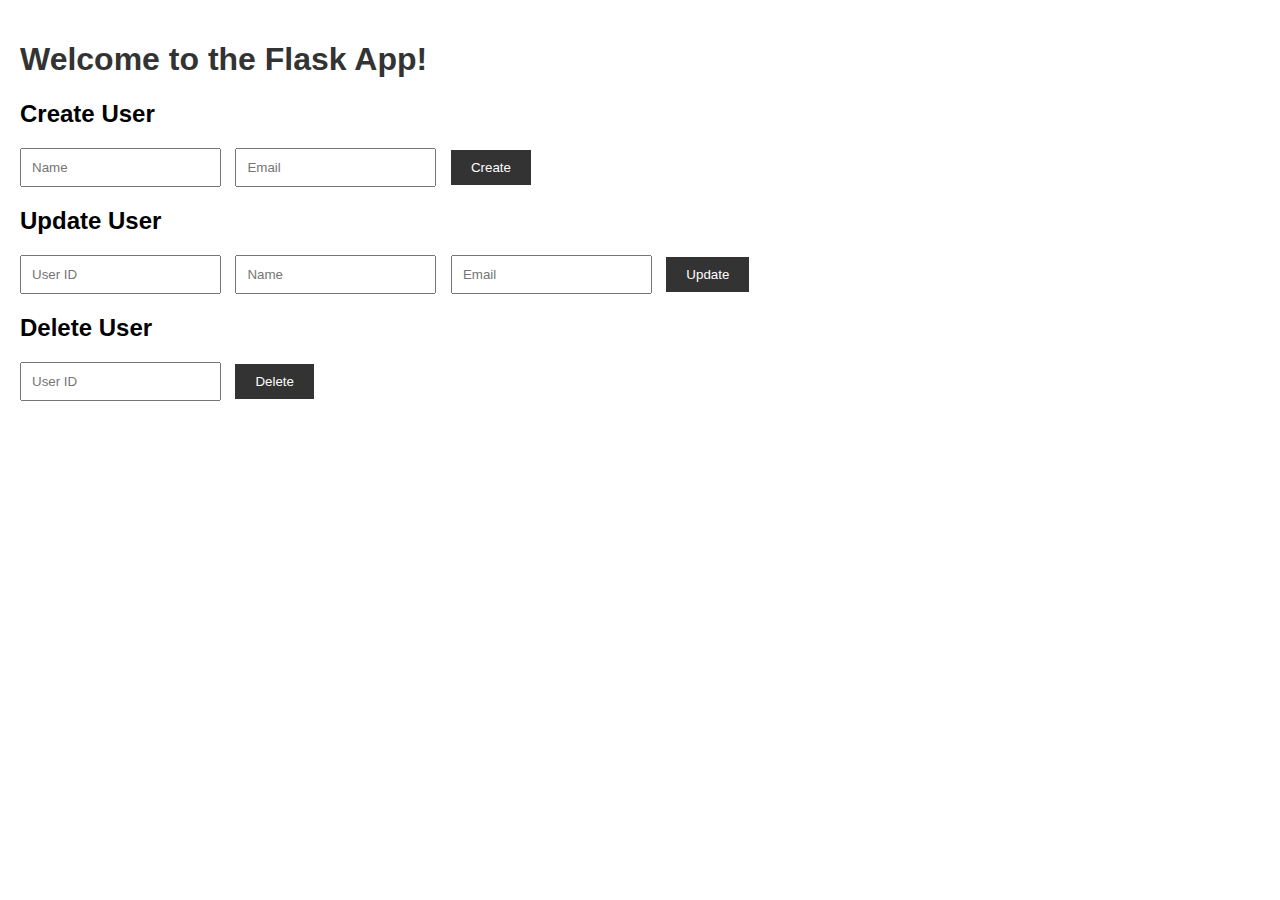
<file: index.html>
<!DOCTYPE html>
<html>
<head>
    <title>Flask App</title>
    <link rel="stylesheet" type="text/css" href="style.css">
    <script src="script.js"></script>
</head>
<body>
    <h1>Welcome to the Flask App!</h1>

    <form id="createUserForm">
        <h2>Create User</h2>
        <input type="text" id="createName" placeholder="Name">
        <input type="text" id="createEmail" placeholder="Email">
        <button type="submit">Create</button>
    </form>

    <form id="updateUserForm">
        <h2>Update User</h2>
        <input type="text" id="updateId" placeholder="User ID">
        <input type="text" id="updateName" placeholder="Name">
        <input type="text" id="updateEmail" placeholder="Email">
        <button type="submit">Update</button>
    </form>

    <form id="deleteUserForm">
        <h2>Delete User</h2>
        <input type="text" id="deleteId" placeholder="User ID">
        <button type="submit">Delete</button>
    </form>

    <div id="usersList"></div>

    <script src="script.js"></script>
</body>
</html>
</file>
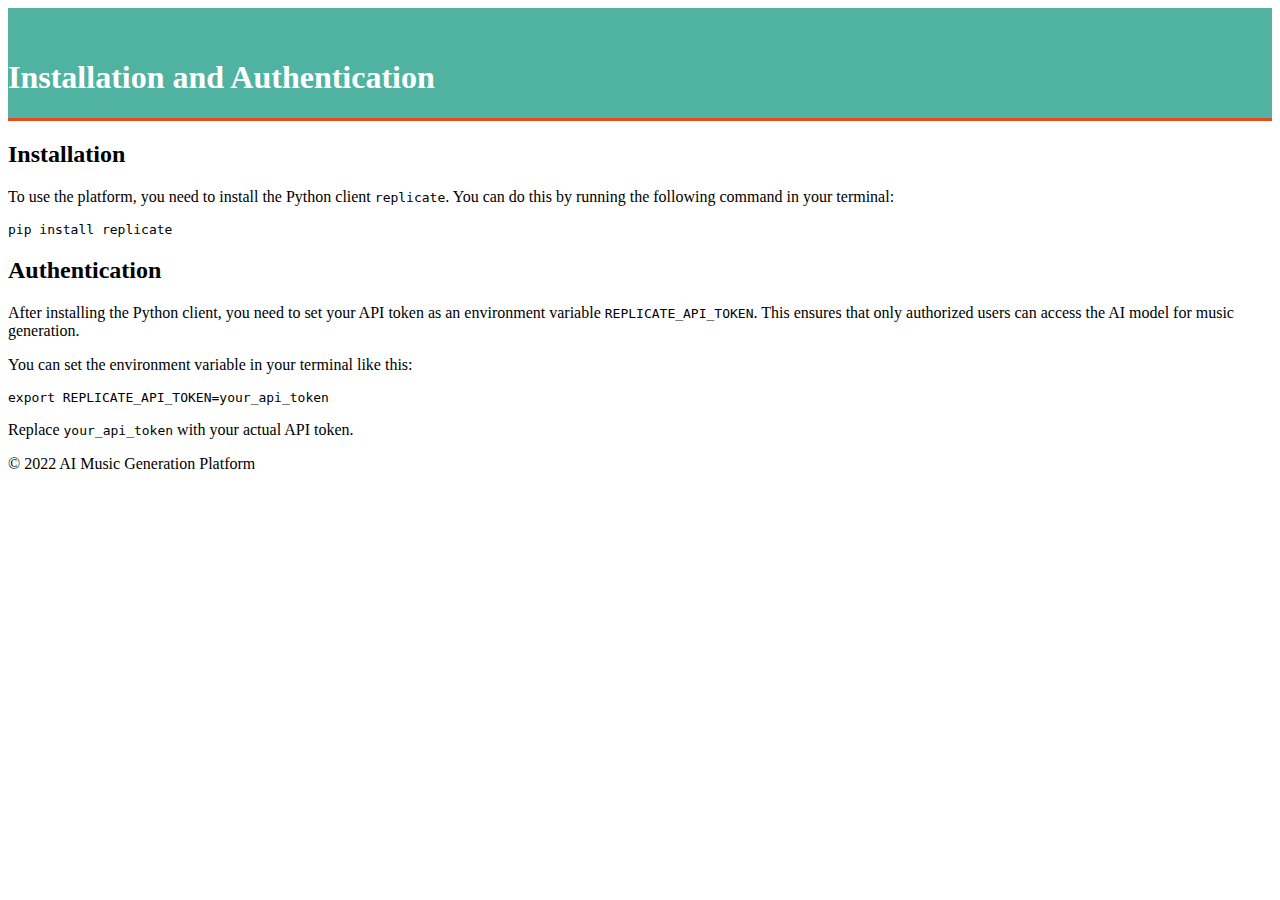
<file: website/installation_and_authentication.html>
<!DOCTYPE html>
<html lang="en">
<head>
    <meta charset="UTF-8">
    <meta name="viewport" content="width=device-width, initial-scale=1.0">
    <title>Installation and Authentication</title>
    <link rel="stylesheet" href="styles.css">
</head>
<body>
    <header>
        <h1>Installation and Authentication</h1>
    </header>
    <main>
        <section>
            <h2>Installation</h2>
            <p>To use the platform, you need to install the Python client <code>replicate</code>. You can do this by running the following command in your terminal:</p>
            <pre><code>pip install replicate</code></pre>
        </section>
        <section>
            <h2>Authentication</h2>
            <p>After installing the Python client, you need to set your API token as an environment variable <code>REPLICATE_API_TOKEN</code>. This ensures that only authorized users can access the AI model for music generation.</p>
            <p>You can set the environment variable in your terminal like this:</p>
            <pre><code>export REPLICATE_API_TOKEN=your_api_token</code></pre>
            <p>Replace <code>your_api_token</code> with your actual API token.</p>
        </section>
    </main>
    <footer>
        <p>&copy; 2022 AI Music Generation Platform</p>
    </footer>
    <script src="scripts.js"></script>
</body>
</html>
</file>
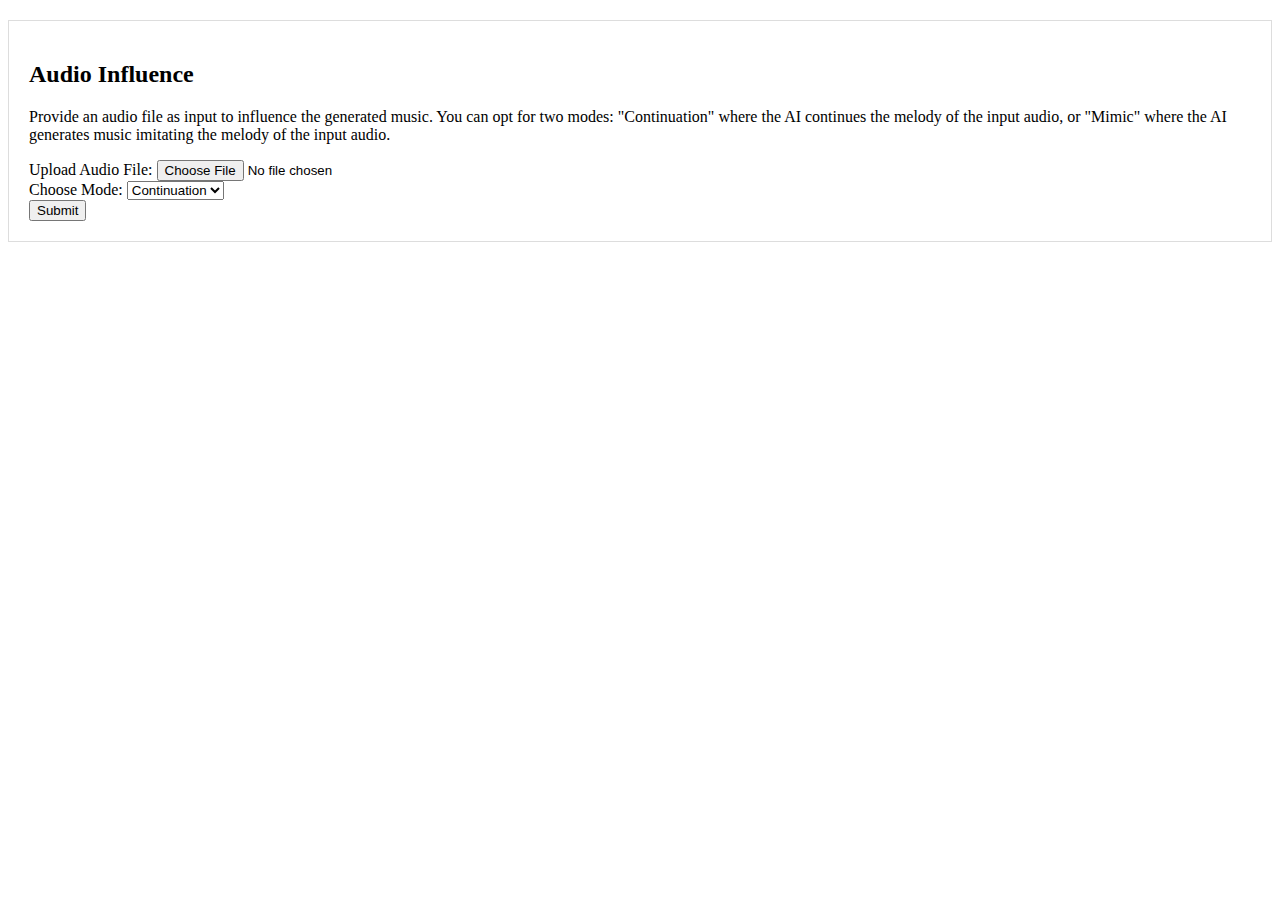
<file: website/features/audio_influence.html>
<!DOCTYPE html>
<html lang="en">
<head>
    <meta charset="UTF-8">
    <meta name="viewport" content="width=device-width, initial-scale=1.0">
    <title>Audio Influence</title>
    <link rel="stylesheet" href="../styles.css">
</head>
<body>
    <div id="audio-influence">
        <h2>Audio Influence</h2>
        <p>Provide an audio file as input to influence the generated music. You can opt for two modes: "Continuation" where the AI continues the melody of the input audio, or "Mimic" where the AI generates music imitating the melody of the input audio.</p>
        <form>
            <label for="audio-file">Upload Audio File:</label>
            <input type="file" id="audio-file" name="audio-file" accept=".wav,.mp3">
            <br>
            <label for="mode">Choose Mode:</label>
            <select id="mode" name="mode">
                <option value="continuation">Continuation</option>
                <option value="mimic">Mimic</option>
            </select>
            <br>
            <input type="submit" value="Submit">
        </form>
    </div>
    <script src="../scripts.js"></script>
</body>
</html>
</file>
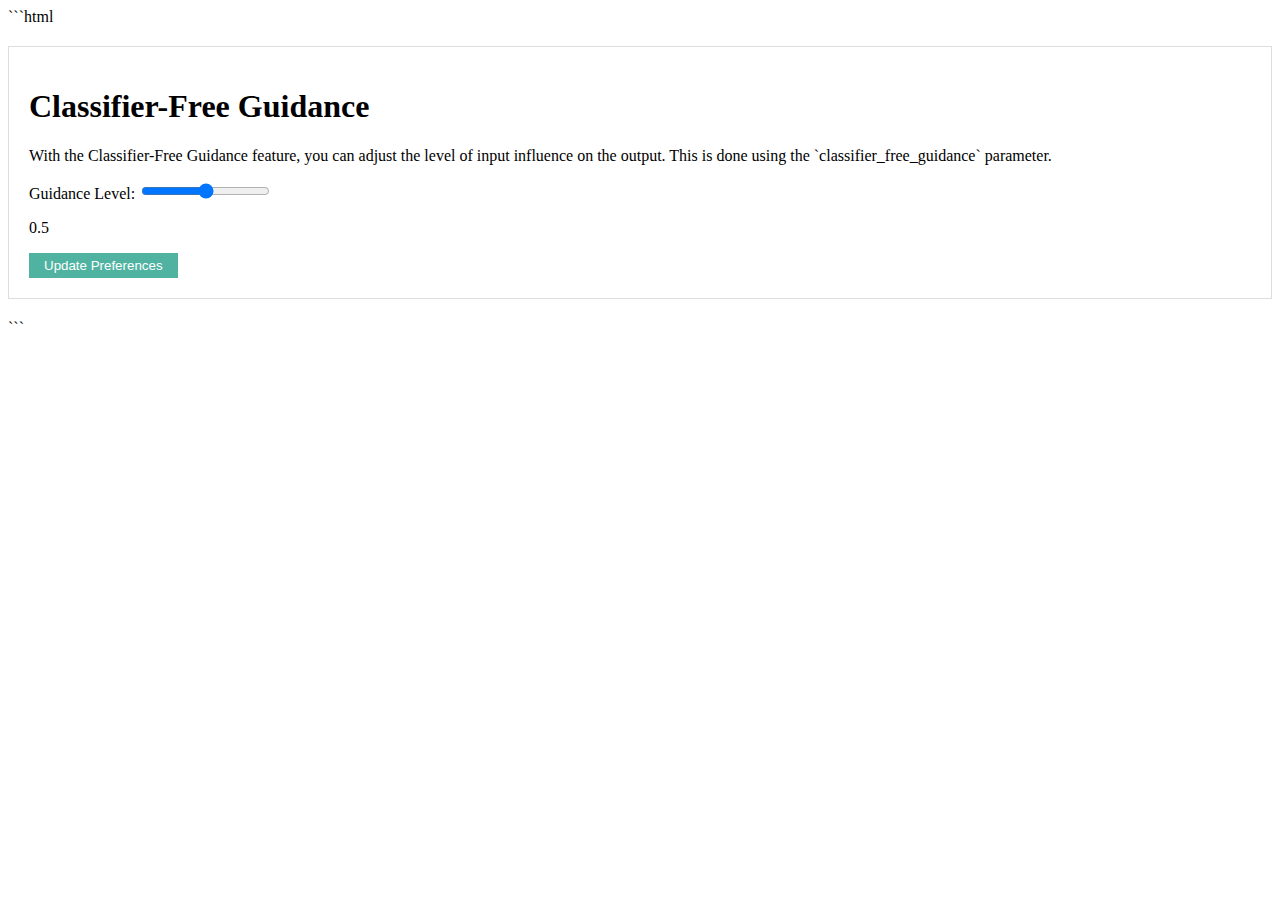
<file: website/features/classifier_free_guidance.html>
```html
<!DOCTYPE html>
<html lang="en">
<head>
    <meta charset="UTF-8">
    <meta name="viewport" content="width=device-width, initial-scale=1.0">
    <title>Classifier-Free Guidance</title>
    <link rel="stylesheet" href="../styles.css">
</head>
<body>
    <div id="classifier-free-guidance">
        <h1>Classifier-Free Guidance</h1>
        <p>With the Classifier-Free Guidance feature, you can adjust the level of input influence on the output. This is done using the `classifier_free_guidance` parameter.</p>
        <label for="guidance-level">Guidance Level:</label>
        <input type="range" id="guidance-level" name="guidance-level" min="0" max="1" step="0.1">
        <p id="guidance-level-display">0.5</p>
        <button onclick="updatePreferences()">Update Preferences</button>
    </div>
    <script src="../scripts.js"></script>
</body>
</html>
```
</file>
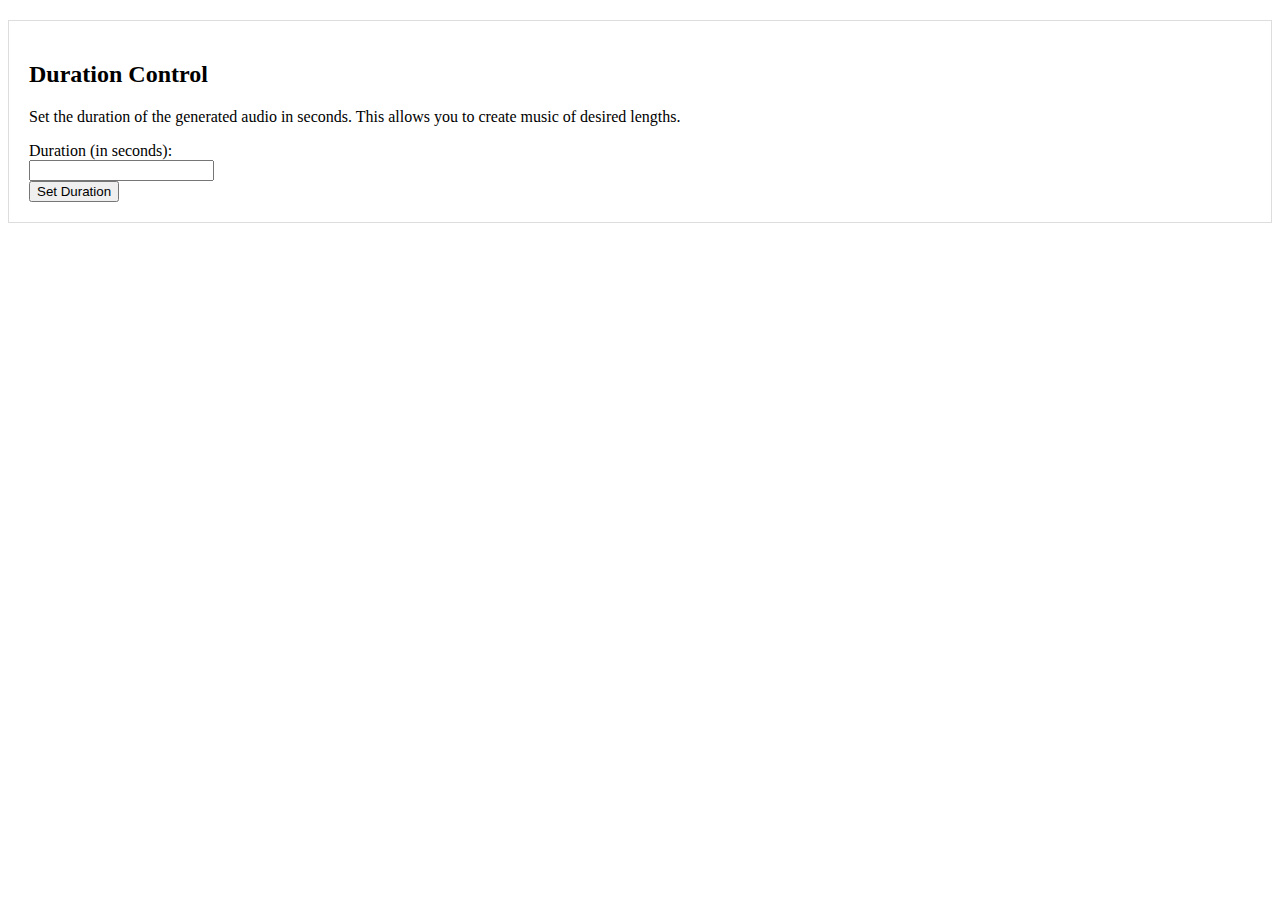
<file: website/features/duration_control.html>
<!DOCTYPE html>
<html lang="en">
<head>
    <meta charset="UTF-8">
    <meta name="viewport" content="width=device-width, initial-scale=1.0">
    <title>Duration Control</title>
    <link rel="stylesheet" href="../styles.css">
</head>
<body>
    <div id="duration-control">
        <h2>Duration Control</h2>
        <p>Set the duration of the generated audio in seconds. This allows you to create music of desired lengths.</p>
        <form>
            <label for="duration">Duration (in seconds):</label><br>
            <input type="number" id="duration" name="duration" min="1" required><br>
            <input type="submit" value="Set Duration">
        </form>
    </div>
    <script src="../scripts.js"></script>
</body>
</html>
</file>
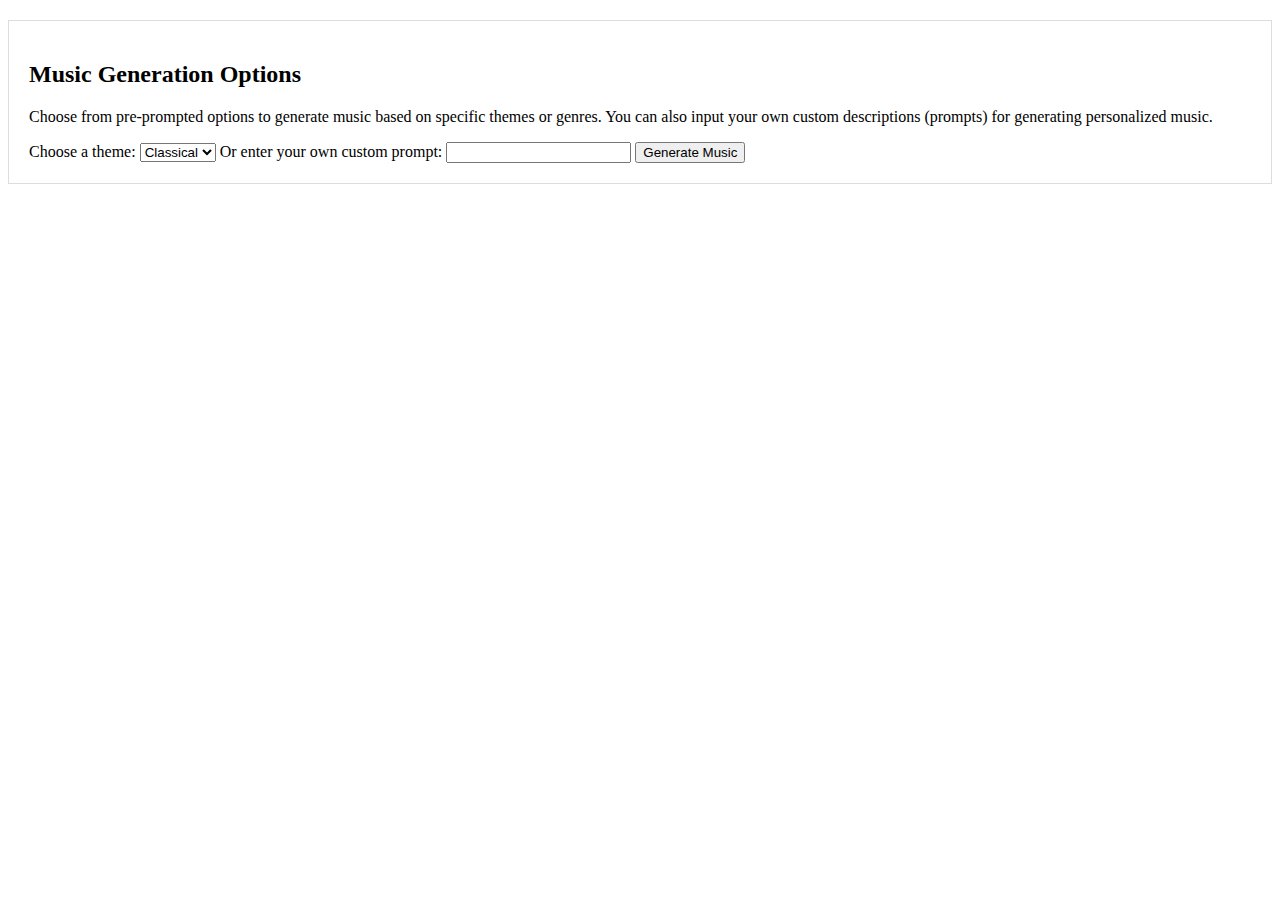
<file: website/features/music_generation_options.html>
<!DOCTYPE html>
<html>
<head>
    <title>Music Generation Options</title>
    <link rel="stylesheet" type="text/css" href="../styles.css">
</head>
<body>
    <div id="music-gen-options">
        <h2>Music Generation Options</h2>
        <p>Choose from pre-prompted options to generate music based on specific themes or genres. You can also input your own custom descriptions (prompts) for generating personalized music.</p>
        
        <form id="music-gen-form">
            <label for="theme">Choose a theme:</label>
            <select id="theme" name="theme">
                <option value="classical">Classical</option>
                <option value="rock">Rock</option>
                <option value="pop">Pop</option>
                <!-- Add more options as needed -->
            </select>

            <label for="custom-prompt">Or enter your own custom prompt:</label>
            <input type="text" id="custom-prompt" name="custom-prompt">

            <input type="submit" value="Generate Music">
        </form>
    </div>

    <script src="../scripts.js"></script>
</body>
</html>
</file>
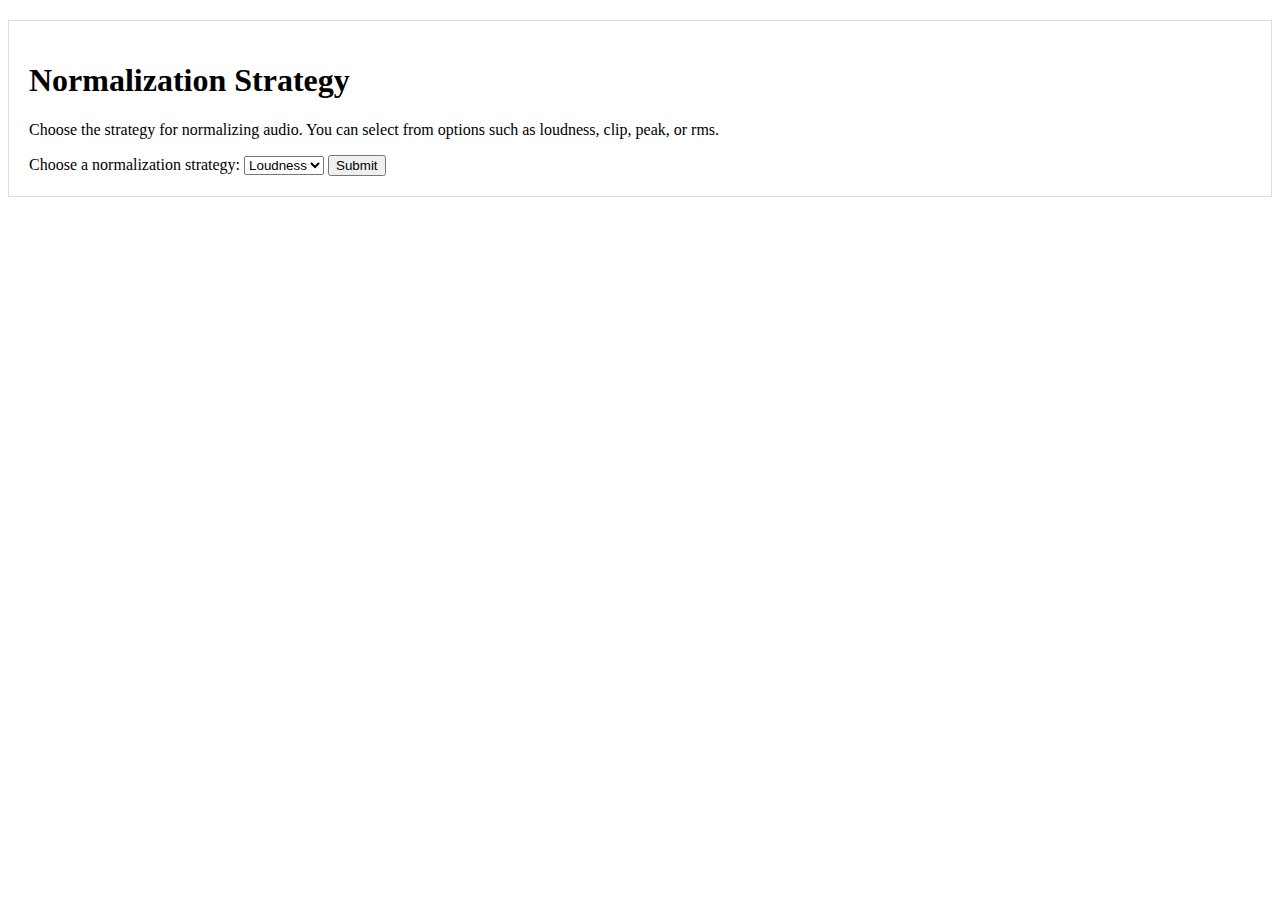
<file: website/features/normalization_strategy.html>
<!DOCTYPE html>
<html lang="en">
<head>
    <meta charset="UTF-8">
    <meta name="viewport" content="width=device-width, initial-scale=1.0">
    <title>Normalization Strategy</title>
    <link rel="stylesheet" href="../styles.css">
</head>
<body>
    <div id="normalization-strategy">
        <h1>Normalization Strategy</h1>
        <p>Choose the strategy for normalizing audio. You can select from options such as loudness, clip, peak, or rms.</p>
        <form>
            <label for="strategy">Choose a normalization strategy:</label>
            <select id="strategy" name="strategy">
                <option value="loudness">Loudness</option>
                <option value="clip">Clip</option>
                <option value="peak">Peak</option>
                <option value="rms">RMS</option>
            </select>
            <input type="submit" value="Submit">
        </form>
    </div>
    <script src="../scripts.js"></script>
</body>
</html>
</file>
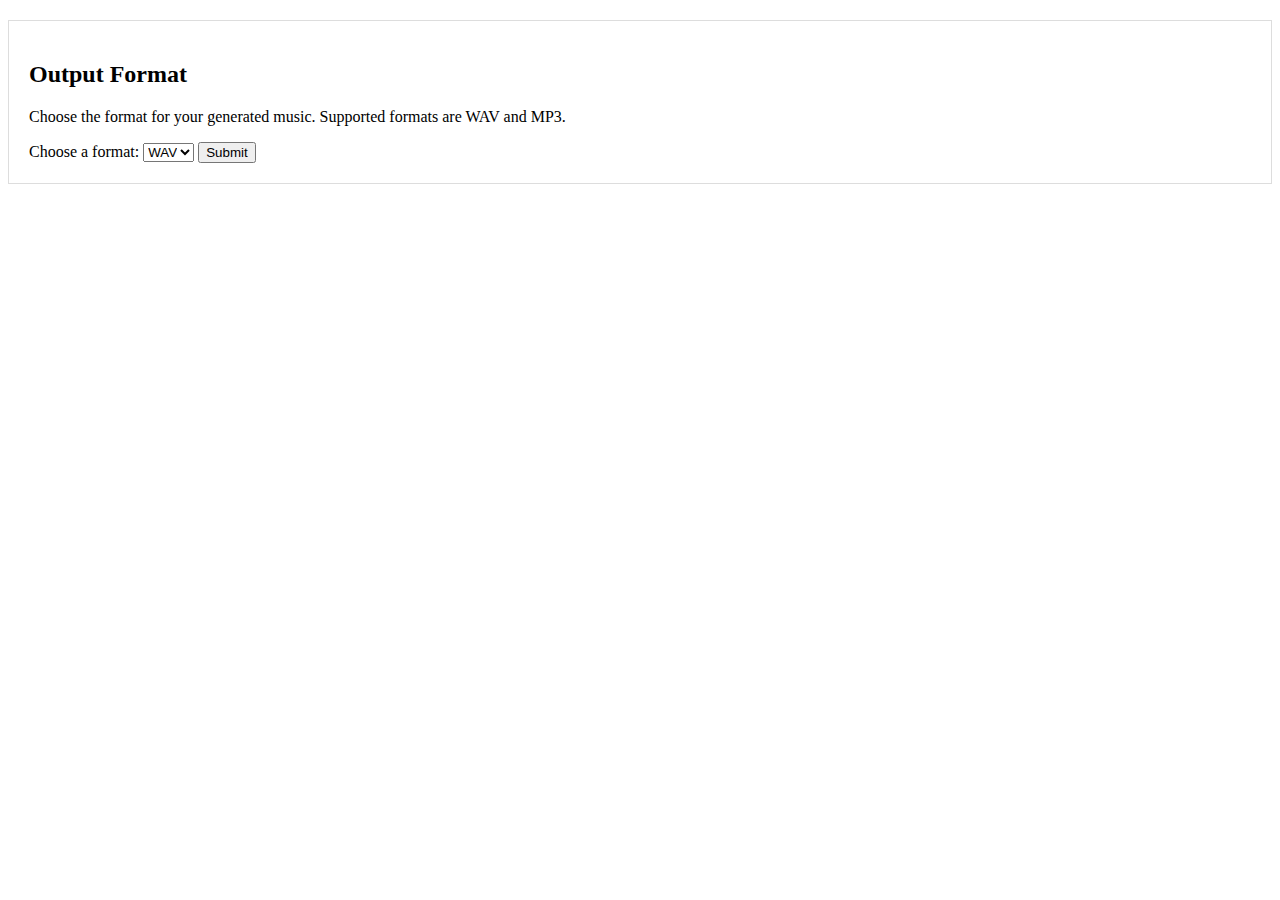
<file: website/features/output_format.html>
<!DOCTYPE html>
<html lang="en">
<head>
    <meta charset="UTF-8">
    <meta name="viewport" content="width=device-width, initial-scale=1.0">
    <title>Output Format</title>
    <link rel="stylesheet" href="../styles.css">
</head>
<body>
    <div id="output-format">
        <h2>Output Format</h2>
        <p>Choose the format for your generated music. Supported formats are WAV and MP3.</p>
        <form>
            <label for="format">Choose a format:</label>
            <select id="format" name="format">
                <option value="wav">WAV</option>
                <option value="mp3">MP3</option>
            </select>
            <input type="submit" value="Submit">
        </form>
    </div>
    <script src="../scripts.js"></script>
</body>
</html>
</file>
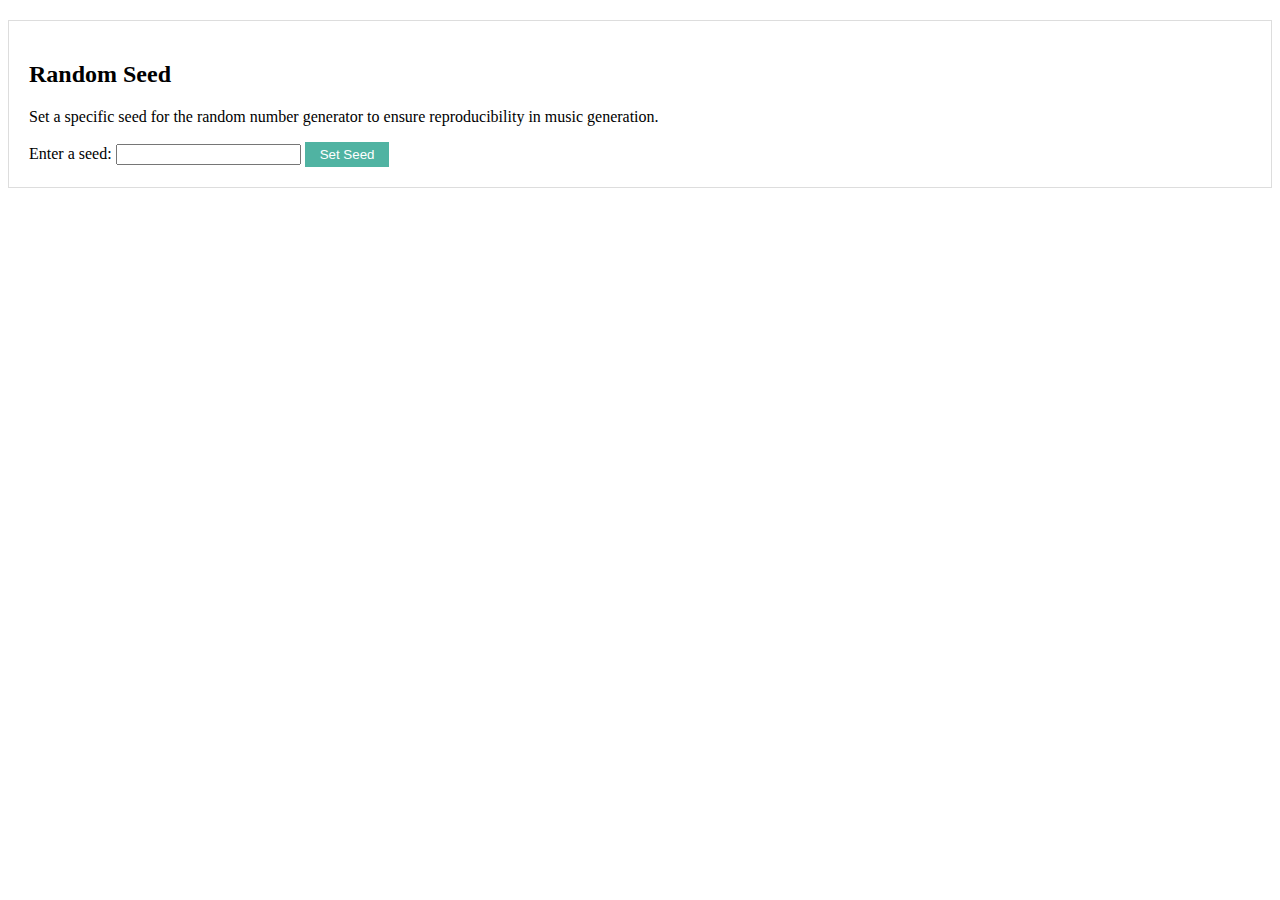
<file: website/features/random_seed.html>
<!DOCTYPE html>
<html lang="en">
<head>
    <meta charset="UTF-8">
    <meta name="viewport" content="width=device-width, initial-scale=1.0">
    <title>Random Seed</title>
    <link rel="stylesheet" href="../styles.css">
</head>
<body>
    <div id="random-seed" class="feature-section">
        <h2>Random Seed</h2>
        <p>Set a specific seed for the random number generator to ensure reproducibility in music generation.</p>
        <form id="random-seed-form">
            <label for="random-seed-input">Enter a seed:</label>
            <input type="number" id="random-seed-input" name="random-seed-input">
            <button type="submit">Set Seed</button>
        </form>
    </div>

    <script src="../scripts.js"></script>
</body>
</html>
</file>
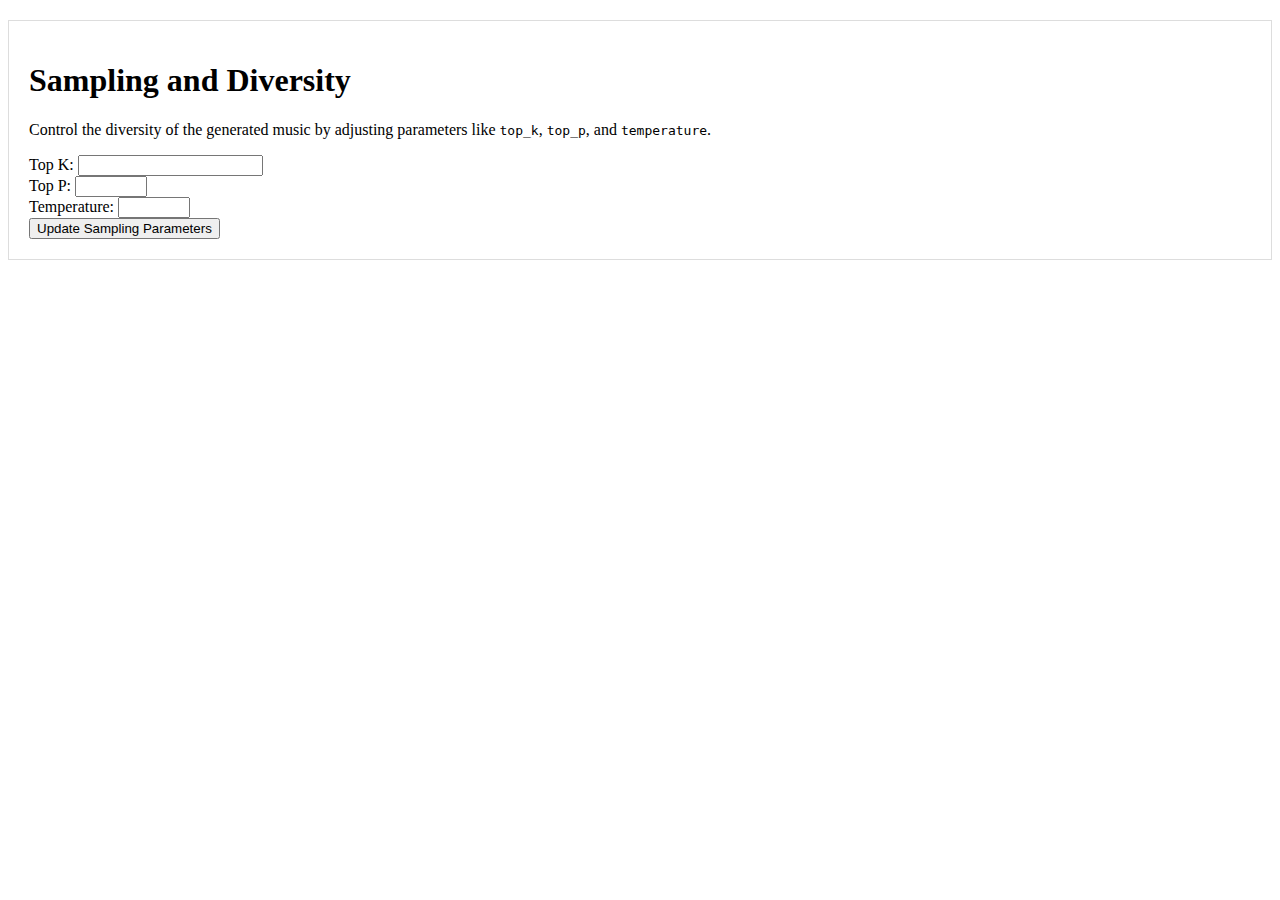
<file: website/features/sampling_and_diversity.html>
<!DOCTYPE html>
<html lang="en">
<head>
    <meta charset="UTF-8">
    <meta name="viewport" content="width=device-width, initial-scale=1.0">
    <title>Sampling and Diversity</title>
    <link rel="stylesheet" href="../styles.css">
</head>
<body>
    <div id="sampling-diversity">
        <h1>Sampling and Diversity</h1>
        <p>Control the diversity of the generated music by adjusting parameters like <code>top_k</code>, <code>top_p</code>, and <code>temperature</code>.</p>
        
        <form id="sampling-form">
            <label for="top_k">Top K:</label>
            <input type="number" id="top_k" name="top_k" min="0">
            <br>
            <label for="top_p">Top P:</label>
            <input type="number" id="top_p" name="top_p" min="0" max="1" step="0.01">
            <br>
            <label for="temperature">Temperature:</label>
            <input type="number" id="temperature" name="temperature" min="0" max="1" step="0.01">
            <br>
            <input type="submit" value="Update Sampling Parameters">
        </form>
    </div>

    <script src="../scripts.js"></script>
</body>
</html>
</file>
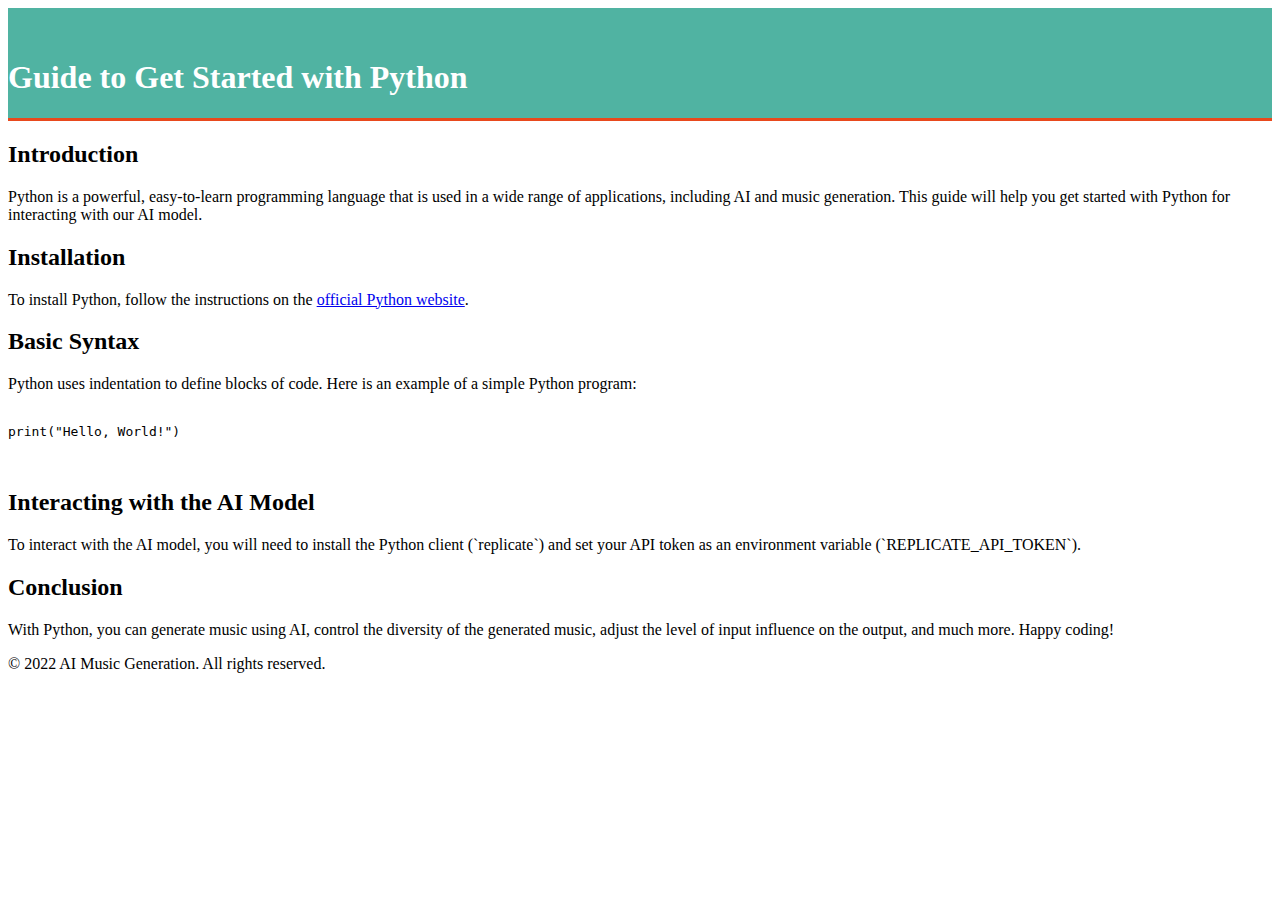
<file: website/guide/get_started_with_python.html>
<!DOCTYPE html>
<html lang="en">
<head>
    <meta charset="UTF-8">
    <meta name="viewport" content="width=device-width, initial-scale=1.0">
    <title>Getting Started with Python</title>
    <link rel="stylesheet" href="../styles.css">
</head>
<body>
    <header>
        <h1>Guide to Get Started with Python</h1>
    </header>
    <main>
        <section>
            <h2>Introduction</h2>
            <p>Python is a powerful, easy-to-learn programming language that is used in a wide range of applications, including AI and music generation. This guide will help you get started with Python for interacting with our AI model.</p>
        </section>
        <section>
            <h2>Installation</h2>
            <p>To install Python, follow the instructions on the <a href="https://www.python.org/downloads/">official Python website</a>.</p>
        </section>
        <section>
            <h2>Basic Syntax</h2>
            <p>Python uses indentation to define blocks of code. Here is an example of a simple Python program:</p>
            <pre>
                <code>
print("Hello, World!")
                </code>
            </pre>
        </section>
        <section>
            <h2>Interacting with the AI Model</h2>
            <p>To interact with the AI model, you will need to install the Python client (`replicate`) and set your API token as an environment variable (`REPLICATE_API_TOKEN`).</p>
        </section>
        <section>
            <h2>Conclusion</h2>
            <p>With Python, you can generate music using AI, control the diversity of the generated music, adjust the level of input influence on the output, and much more. Happy coding!</p>
        </section>
    </main>
    <footer>
        <p>© 2022 AI Music Generation. All rights reserved.</p>
    </footer>
    <script src="../scripts.js"></script>
</body>
</html>
</file>
<file: style.css>
body {
    font-family: Arial, sans-serif;
    margin: 0;
    padding: 20px;
}

h1 {
    color: #333;
}

form {
    margin-bottom: 20px;
}

input[type="text"] {
    padding: 10px;
    margin-right: 10px;
}

button[type="submit"] {
    padding: 10px 20px;
    background-color: #333;
    color: #fff;
    border: none;
    cursor: pointer;
}

#usersList {
    margin-top: 20px;
}
</file>
<file: website/styles.css>
```css
body {
    font-family: Arial, sans-serif;
    margin: 0;
    padding: 0;
    background-color: #f4f4f4;
}

.container {
    width: 80%;
    margin: auto;
    overflow: hidden;
}

header {
    background: #50b3a2;
    color: white;
    padding-top: 30px;
    min-height: 70px;
    border-bottom: #e8491d 3px solid;
}

header a {
    color: #ffffff;
    text-decoration: none;
    text-transform: uppercase;
    font-size: 16px;
}

header li {
    float: left;
    display: inline;
    padding: 0 20px 0 20px;
}

header #branding {
    float: left;
}

header #branding h1 {
    margin: 0;
}

header nav {
    float: right;
    margin-top: 10px;
}

header .highlight, header .current a {
    color: #e8491d;
    font-weight: bold;
}

header a:hover {
    color: #cccccc;
    font-weight: bold;
}

#showcase {
    min-height: 400px;
    background: url('../img/showcase.jpg') no-repeat 0 -400px;
    text-align: center;
    color: #ffffff;
}

#showcase h1 {
    margin-top: 100px;
    font-size: 55px;
    margin-bottom: 10px;
}

#showcase p {
    font-size: 20px;
}

#juice-box-graphic {
    width: 100px;
    height: 100px;
    background: url('../assets/juice_box_graphic.png') no-repeat;
    animation: animateJuiceBox 1s infinite;
}

@keyframes animateJuiceBox {
    0% { transform: rotate(0deg); }
    50% { transform: rotate(20deg); }
    100% { transform: rotate(0deg); }
}

#music-gen-options, #audio-influence, #duration-control, #normalization-strategy, #sampling-diversity, #classifier-free-guidance, #output-format, #random-seed {
    margin: 20px 0;
    padding: 20px;
    background: #ffffff;
    border: 1px solid #dddddd;
}

button {
    display: inline-block;
    color: #fff;
    background: #50b3a2;
    padding: 5px 15px;
    border: none;
    cursor: pointer;
}

button:hover {
    background: #e8491d;
}
```
</file>
